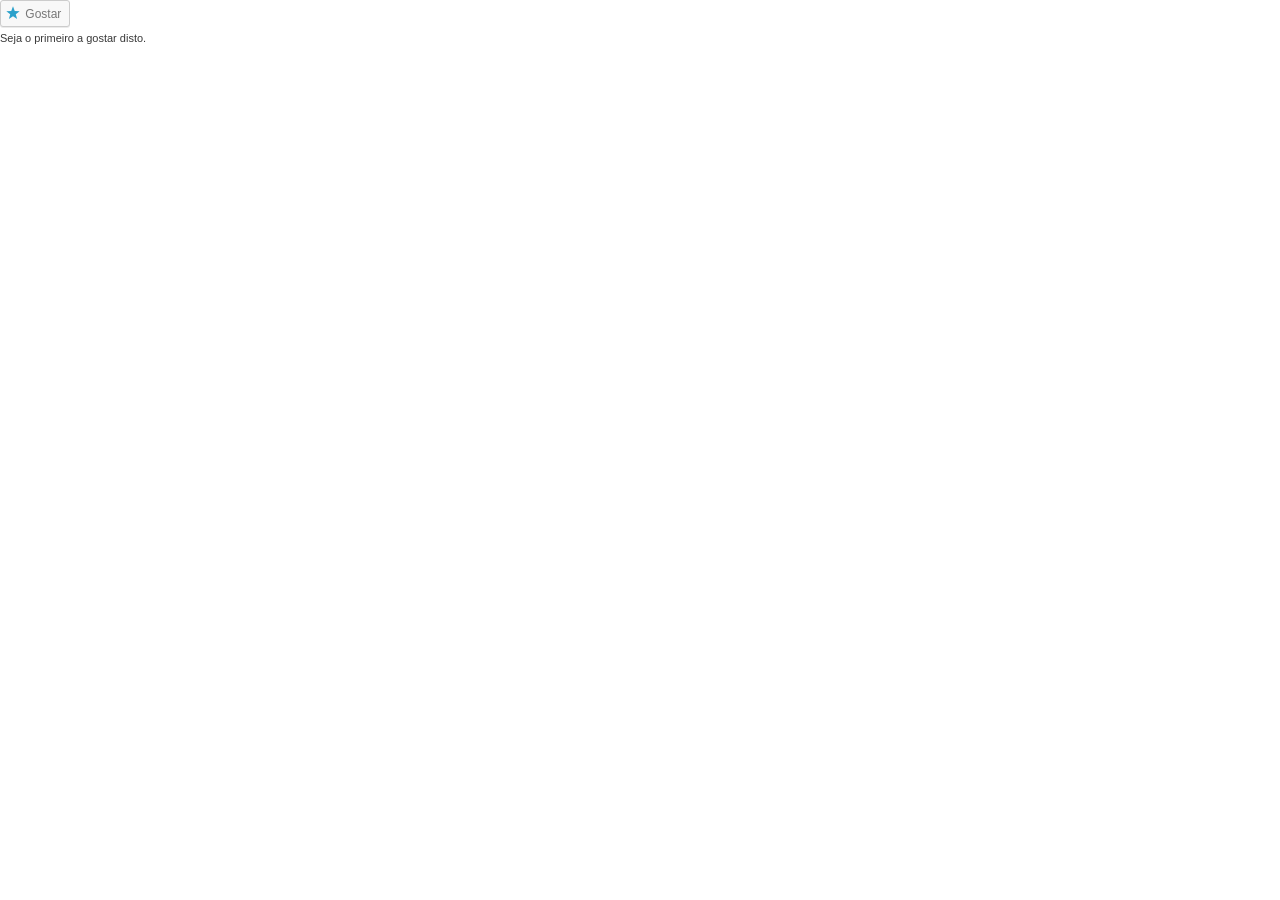
<file: EscolaWebApp/Imagem/cccxxxxxxxxcdffggfcamilavitoriaribeirodasilva_arquivos/index.html>
<!DOCTYPE html>
<html><head>
<meta http-equiv="content-type" content="text/html; charset=windows-1252">
<link rel="stylesheet" href="index_data/style.css">
</head>
<body style="color: rgb(57, 57, 57); font-family: &quot;Noto Serif&quot;, Georgia, serif; font-size: 16px; direction: ltr; font-weight: 400; font-style: normal; text-decoration: none;">
<div id="target">
	<div class="sd-content wpl-likebox">
		

		<div class="wpl-button like">
			<a href="#" title="Seja o primeiro a gostar disto." class="like sd-button" rel="nofollow">
				<span>Gostar</span>
			</a>
		</div>

		
		<div class="wpl-count sd-like-count"><span class="wpl-count-text">Seja o primeiro a gostar disto.</span></div>
	</div>
</div>

</body></html>
</file>
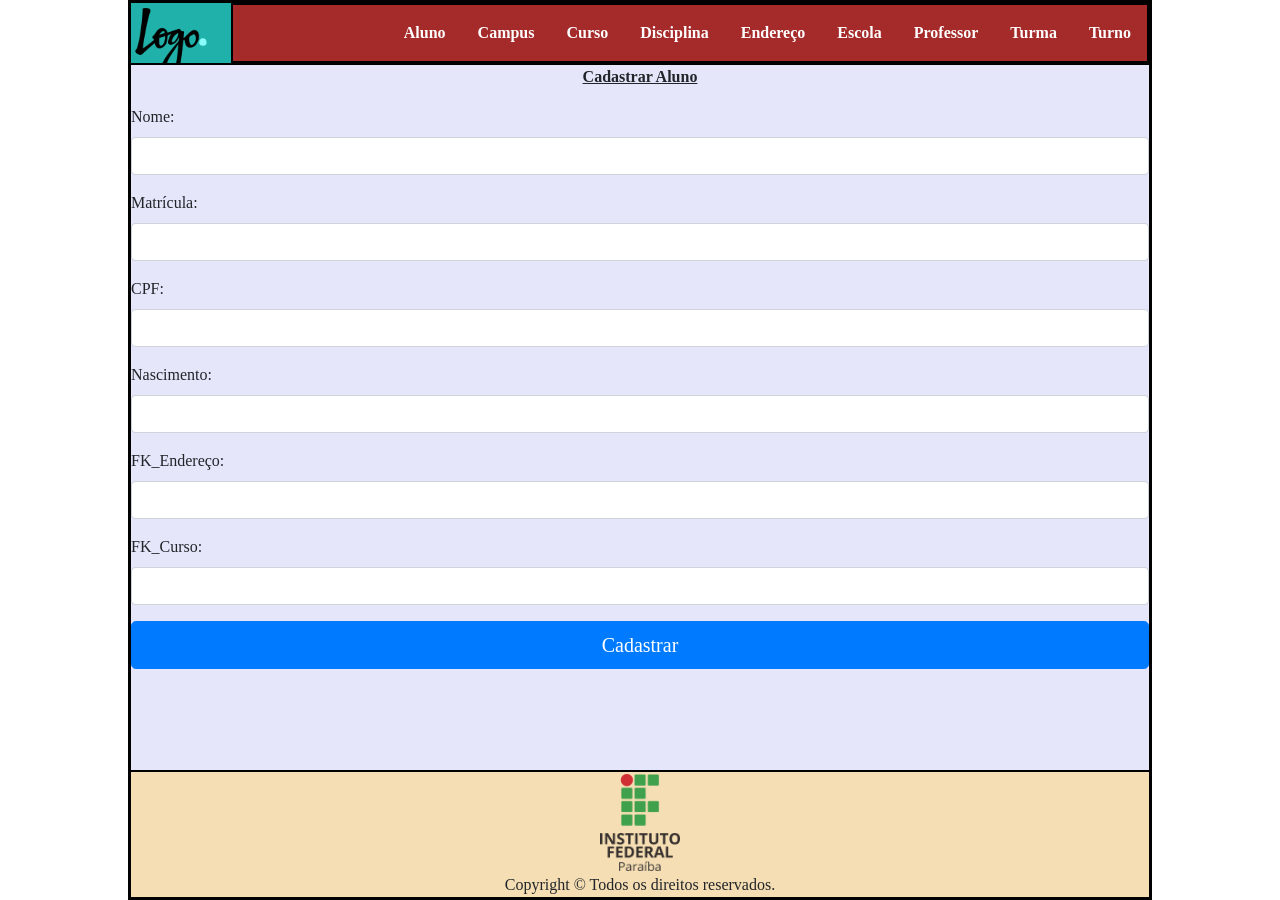
<file: EscolaWebApp/form_aluno.html>
<!DOCTYPE html>
<html>
  <head>
    <meta charset="utf-8">
    <title>Cadastrar Aluno</title>
    <link rel="stylesheet" type="text/css" href="CSS/index.css">
    <link rel="stylesheet" type="text/css" href="CSS/menu.css">
    <link rel="stylesheet" href="https://stackpath.bootstrapcdn.com/bootstrap/4.3.1/css/bootstrap.min.css" integrity="sha384-ggOyR0iXCbMQv3Xipma34MD+dH/1fQ784/j6cY/iJTQUOhcWr7x9JvoRxT2MZw1T" crossorigin="anonymous">
    <script src="https://code.jquery.com/jquery-3.3.1.slim.min.js" integrity="sha384-q8i/X+965DzO0rT7abK41JStQIAqVgRVzpbzo5smXKp4YfRvH+8abtTE1Pi6jizo" crossorigin="anonymous"></script>
    <script src="https://cdnjs.cloudflare.com/ajax/libs/popper.js/1.14.7/umd/popper.min.js" integrity="sha384-UO2eT0CpHqdSJQ6hJty5KVphtPhzWj9WO1clHTMGa3JDZwrnQq4sF86dIHNDz0W1" crossorigin="anonymous"></script>
    <script src="https://stackpath.bootstrapcdn.com/bootstrap/4.3.1/js/bootstrap.min.js" integrity="sha384-JjSmVgyd0p3pXB1rRibZUAYoIIy6OrQ6VrjIEaFf/nJGzIxFDsf4x0xIM+B07jRM" crossorigin="anonymous"></script>
  </head>
  <body>
    <div class="meu-container">
      <header>
        <!-- Logo -->
        <a href="index.html">
          <div id="logo">
              <img src="Imagem/logo.png" />
          </div>
        </a>
        <nav>
          <ul class="navigation">
            <li><a href="form_turno.html"><b>Turno</b></a></li>
            <li><a href="form_turma.html"><b>Turma</b></a></li>
            <li><a href="form_professor.html"><b>Professor</b></a></li>
            <li><a href="form_escola.html"><b>Escola</b></a></li>
            <li><a href="form_endereco.html"><b>Endereço</b></a></li>
            <li><a href="form_disciplina.html"><b>Disciplina</b></a></li>
            <li><a href="form_curso.html"><b>Curso</b></a></li>
            <li><a href="form_campus.html"><b>Campus</b></a></li>
            <li><a href="form_aluno.html"><b>Aluno</b></a></li>
          </ul>
        </nav>
      </header>
      <main>
        <p>
          <b> <u>Cadastrar Aluno</u> </b>
        </p>
        <form action="http://localhost:5000/form_aluno" method='POST'>
          <div class="form-group">
            <label for= 'Nome'> Nome:</label>
            <input type= 'text' name= 'Nome' class="form-control">
          </div>
          <div class="form-group">
            <label for= 'Matricula'> Matrícula:</label>
            <input type= 'text' name= 'Matricula' class="form-control">
          </div>
          <div class="form-group">
            <label for= 'CPF'> CPF: </label>
            <input type= 'text' name= 'CPF' class="form-control">
          </div>
          <div class="form-group">
            <label for= 'Nascimento'> Nascimento: </label>
            <input type= 'text' name= 'Nascimento' class="form-control">
          </div>
          <div class="form-group">
            <label for= 'fk_id_endereco'> FK_Endereço: </label>
            <input type= 'text' name= 'fk_id_endereco' class="form-control">
          </div>
          <div class="form-group">
            <label for= 'fk_id_curso'> FK_Curso: </label>
            <input type= 'text' name= 'fk_id_curso' class="form-control">
          </div>
          <input type= 'submit' name='cadastrar' value= 'Cadastrar' class="btn btn-primary btn-lg btn-block">
        </form>
      </main>
      <footer>
        <div id="ifpb">
            <img src="Imagem/ifpb.png" />
        </div>
        Copyright © Todos os direitos reservados.
      </footer>
    </div>
  </body>
</html>
</file>
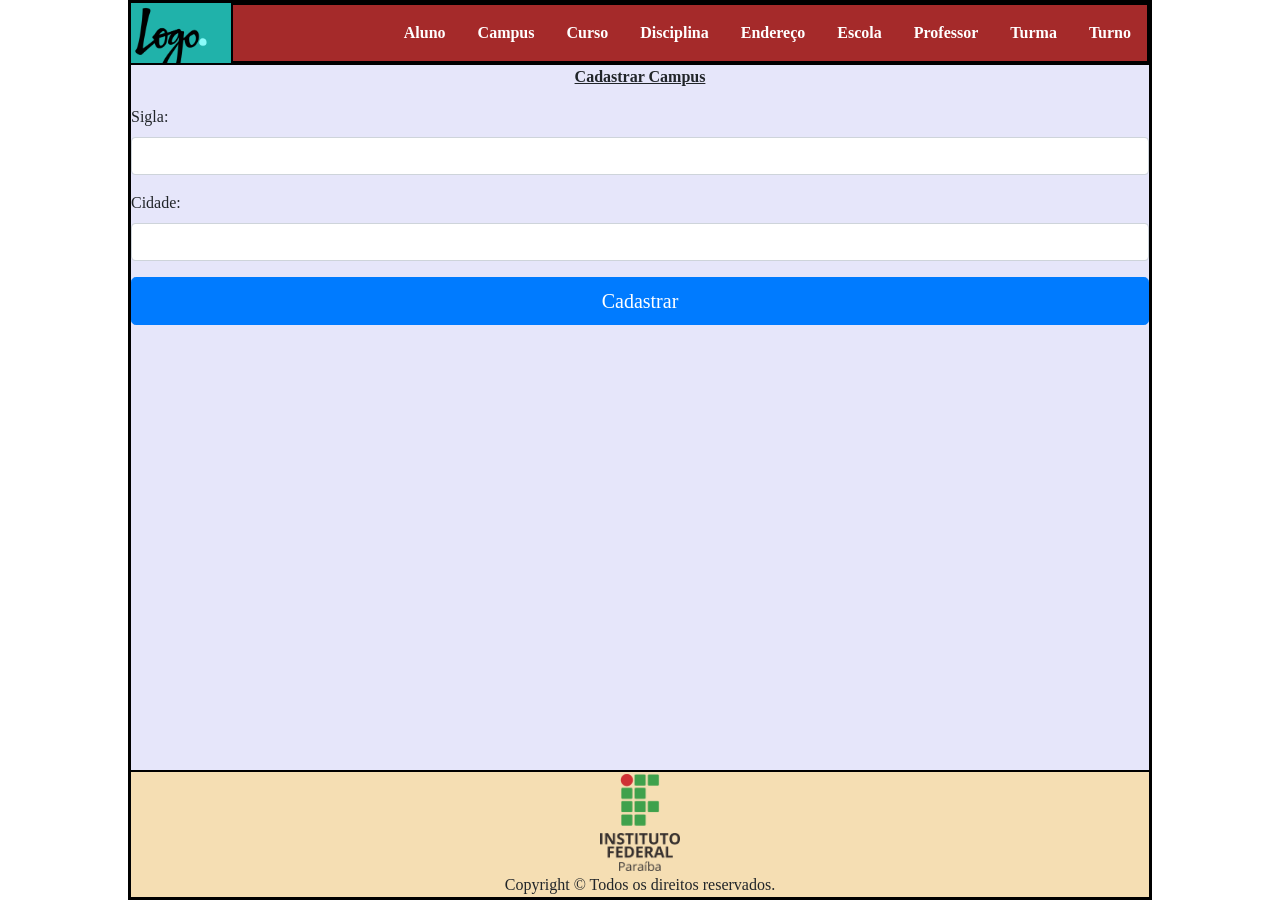
<file: EscolaWebApp/form_campus.html>
<!DOCTYPE html>
<html>
  <head>
    <meta charset="utf-8">
    <title>Cadastrar Campus</title>
    <link rel="stylesheet" type="text/css" href="CSS/index.css">
    <link rel="stylesheet" type="text/css" href="CSS/menu.css">
    <link rel="stylesheet" href="https://stackpath.bootstrapcdn.com/bootstrap/4.3.1/css/bootstrap.min.css" integrity="sha384-ggOyR0iXCbMQv3Xipma34MD+dH/1fQ784/j6cY/iJTQUOhcWr7x9JvoRxT2MZw1T" crossorigin="anonymous">
    <script src="https://code.jquery.com/jquery-3.3.1.slim.min.js" integrity="sha384-q8i/X+965DzO0rT7abK41JStQIAqVgRVzpbzo5smXKp4YfRvH+8abtTE1Pi6jizo" crossorigin="anonymous"></script>
    <script src="https://cdnjs.cloudflare.com/ajax/libs/popper.js/1.14.7/umd/popper.min.js" integrity="sha384-UO2eT0CpHqdSJQ6hJty5KVphtPhzWj9WO1clHTMGa3JDZwrnQq4sF86dIHNDz0W1" crossorigin="anonymous"></script>
    <script src="https://stackpath.bootstrapcdn.com/bootstrap/4.3.1/js/bootstrap.min.js" integrity="sha384-JjSmVgyd0p3pXB1rRibZUAYoIIy6OrQ6VrjIEaFf/nJGzIxFDsf4x0xIM+B07jRM" crossorigin="anonymous"></script>
  </head>
  <body>
    <div class="meu-container">
      <header>
        <!-- Logo -->
        <a href="index.html">
          <div id="logo">
              <img src="Imagem/logo.png" />
          </div>
        </a>
        <nav>
          <ul class="navigation">
            <li><a href="form_turno.html"><b>Turno</b></a></li>
            <li><a href="form_turma.html"><b>Turma</b></a></li>
            <li><a href="form_professor.html"><b>Professor</b></a></li>
            <li><a href="form_escola.html"><b>Escola</b></a></li>
            <li><a href="form_endereco.html"><b>Endereço</b></a></li>
            <li><a href="form_disciplina.html"><b>Disciplina</b></a></li>
            <li><a href="form_curso.html"><b>Curso</b></a></li>
            <li><a href="form_campus.html"><b>Campus</b></a></li>
            <li><a href="form_aluno.html"><b>Aluno</b></a></li>
          </ul>
        </nav>
      </header>
      <main>
        <p>
          <b> <u>Cadastrar Campus</u> </b>
        </p>
        <form action="http://localhost:5000/form_campus" method='POST'>
          <div class="form-group">
            <label for= 'Sigla'> Sigla:</label>
            <input type= 'text' name= 'Sigla' class="form-control">
          </div>
          <div class="form-group">
            <label for= 'Cidade'> Cidade:</label>
            <input type= 'text' name= 'Cidade' class="form-control">
          </div>
          <input type= 'submit' name='cadastrar' value= 'Cadastrar' class="btn btn-primary btn-lg btn-block">
        </form>
      </main>
      <footer>
        <div id="ifpb">
            <img src="Imagem/ifpb.png" />
        </div>
        Copyright © Todos os direitos reservados.
      </footer>
    </div>
  </body>
</html>
</file>
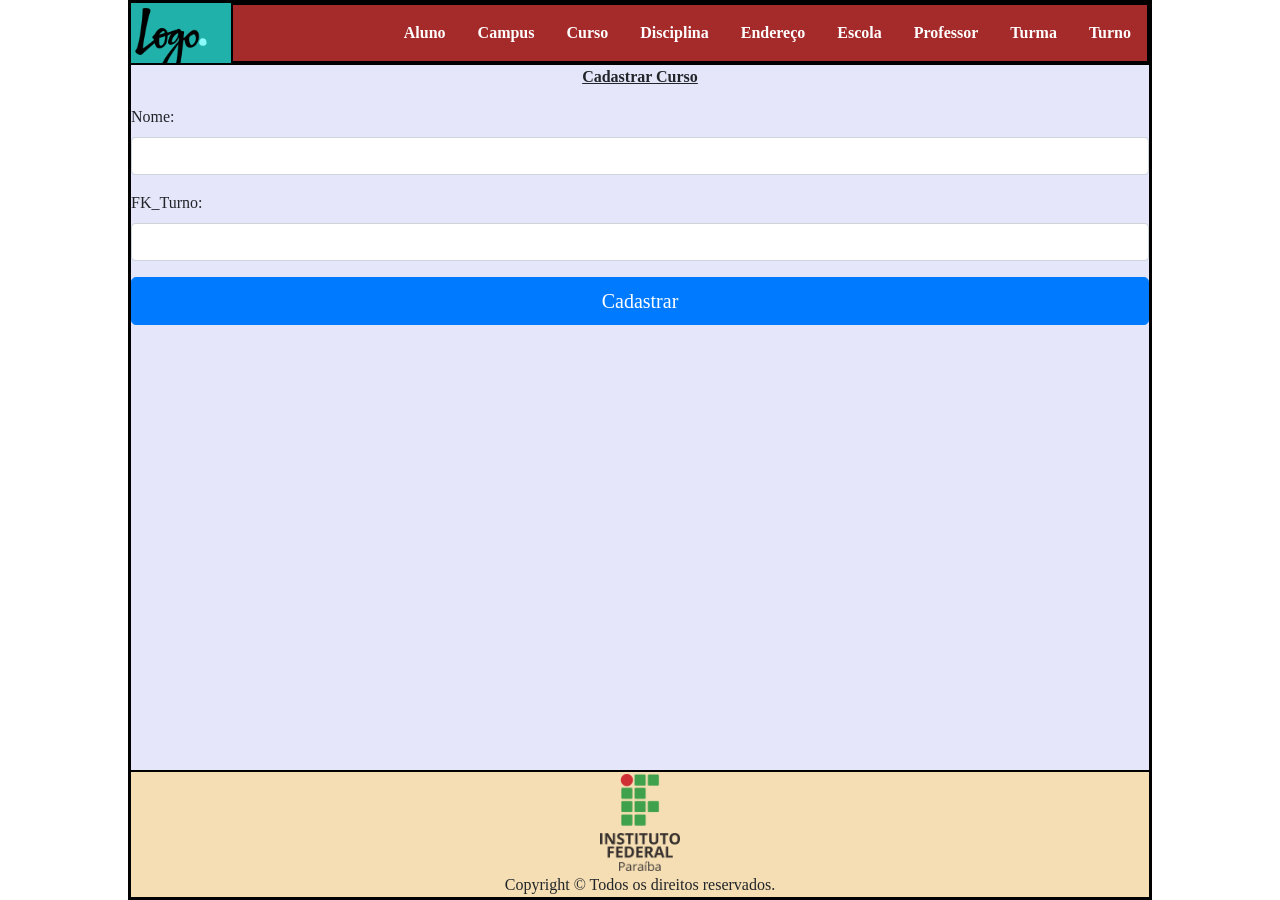
<file: EscolaWebApp/form_curso.html>
<!DOCTYPE html>
<html>
  <head>
    <meta charset="utf-8">
    <title>Cadastrar Curso</title>
    <link rel="stylesheet" type="text/css" href="CSS/index.css">
    <link rel="stylesheet" type="text/css" href="CSS/menu.css">
    <link rel="stylesheet" href="https://stackpath.bootstrapcdn.com/bootstrap/4.3.1/css/bootstrap.min.css" integrity="sha384-ggOyR0iXCbMQv3Xipma34MD+dH/1fQ784/j6cY/iJTQUOhcWr7x9JvoRxT2MZw1T" crossorigin="anonymous">
    <script src="https://code.jquery.com/jquery-3.3.1.slim.min.js" integrity="sha384-q8i/X+965DzO0rT7abK41JStQIAqVgRVzpbzo5smXKp4YfRvH+8abtTE1Pi6jizo" crossorigin="anonymous"></script>
    <script src="https://cdnjs.cloudflare.com/ajax/libs/popper.js/1.14.7/umd/popper.min.js" integrity="sha384-UO2eT0CpHqdSJQ6hJty5KVphtPhzWj9WO1clHTMGa3JDZwrnQq4sF86dIHNDz0W1" crossorigin="anonymous"></script>
    <script src="https://stackpath.bootstrapcdn.com/bootstrap/4.3.1/js/bootstrap.min.js" integrity="sha384-JjSmVgyd0p3pXB1rRibZUAYoIIy6OrQ6VrjIEaFf/nJGzIxFDsf4x0xIM+B07jRM" crossorigin="anonymous"></script>
  </head>
  <body>
    <div class="meu-container">
      <header>
        <!-- Logo -->
        <a href="index.html">
          <div id="logo">
              <img src="Imagem/logo.png" />
          </div>
        </a>
        <nav>
          <ul class="navigation">
            <li><a href="form_turno.html"><b>Turno</b></a></li>
            <li><a href="form_turma.html"><b>Turma</b></a></li>
            <li><a href="form_professor.html"><b>Professor</b></a></li>
            <li><a href="form_escola.html"><b>Escola</b></a></li>
            <li><a href="form_endereco.html"><b>Endereço</b></a></li>
            <li><a href="form_disciplina.html"><b>Disciplina</b></a></li>
            <li><a href="form_curso.html"><b>Curso</b></a></li>
            <li><a href="form_campus.html"><b>Campus</b></a></li>
            <li><a href="form_aluno.html"><b>Aluno</b></a></li>
          </ul>
        </nav>
      </header>
      <main>
        <p>
          <b> <u>Cadastrar Curso</u> </b>
        </p>
        <form action="http://localhost:5000/form_curso" method='POST'>
          <div class="form-group">
            <label for= 'Nome'> Nome:</label>
            <input type= 'text' name= 'Nome'class="form-control">
          </div>
          <div class="form-group">
            <label for= 'fk_id_turno'> FK_Turno:</label>
            <input type= 'text' name= 'fk_id_turno' class="form-control">
          </div>
          <input type= 'submit' name='cadastrar' value= 'Cadastrar' class="btn btn-primary btn-lg btn-block">
        </form>
      </main>
      <footer>
        <div id="ifpb">
            <img src="Imagem/ifpb.png" />
        </div>
        Copyright © Todos os direitos reservados.
      </footer>
    </div>
  </body>
</html>
</file>
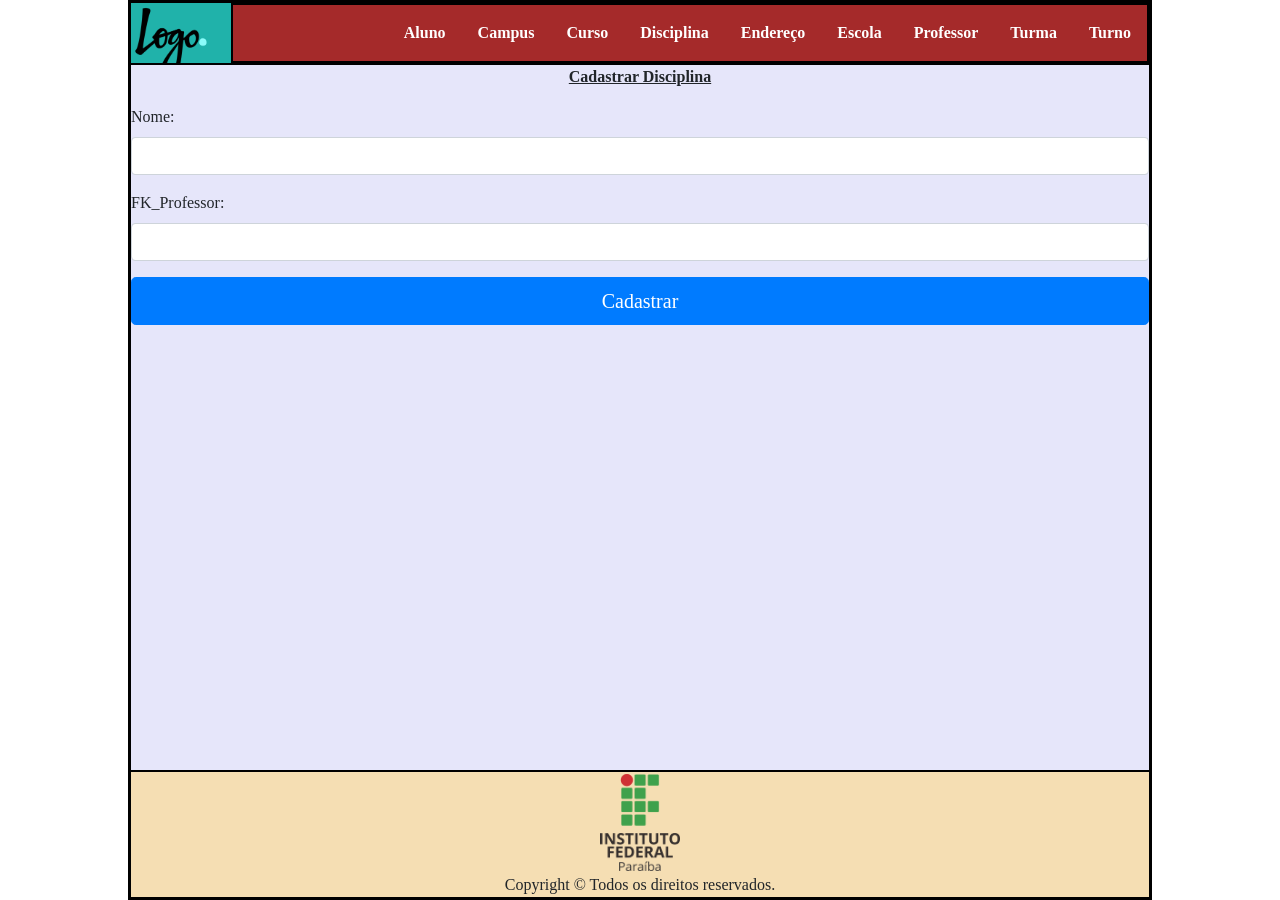
<file: EscolaWebApp/form_disciplina.html>
<!DOCTYPE html>
<html>
  <head>
    <meta charset="utf-8">
    <title>Cadastrar Disciplina</title>
    <link rel="stylesheet" type="text/css" href="CSS/index.css">
    <link rel="stylesheet" type="text/css" href="CSS/menu.css">
    <link rel="stylesheet" href="https://stackpath.bootstrapcdn.com/bootstrap/4.3.1/css/bootstrap.min.css" integrity="sha384-ggOyR0iXCbMQv3Xipma34MD+dH/1fQ784/j6cY/iJTQUOhcWr7x9JvoRxT2MZw1T" crossorigin="anonymous">
    <script src="https://code.jquery.com/jquery-3.3.1.slim.min.js" integrity="sha384-q8i/X+965DzO0rT7abK41JStQIAqVgRVzpbzo5smXKp4YfRvH+8abtTE1Pi6jizo" crossorigin="anonymous"></script>
    <script src="https://cdnjs.cloudflare.com/ajax/libs/popper.js/1.14.7/umd/popper.min.js" integrity="sha384-UO2eT0CpHqdSJQ6hJty5KVphtPhzWj9WO1clHTMGa3JDZwrnQq4sF86dIHNDz0W1" crossorigin="anonymous"></script>
    <script src="https://stackpath.bootstrapcdn.com/bootstrap/4.3.1/js/bootstrap.min.js" integrity="sha384-JjSmVgyd0p3pXB1rRibZUAYoIIy6OrQ6VrjIEaFf/nJGzIxFDsf4x0xIM+B07jRM" crossorigin="anonymous"></script>
  </head>
  <body>
    <div class="meu-container">
      <header>
        <!-- Logo -->
        <a href="index.html">
          <div id="logo">
              <img src="Imagem/logo.png" />
          </div>
        </a>
        <nav>
          <ul class="navigation">
            <li><a href="form_turno.html"><b>Turno</b></a></li>
            <li><a href="form_turma.html"><b>Turma</b></a></li>
            <li><a href="form_professor.html"><b>Professor</b></a></li>
            <li><a href="form_escola.html"><b>Escola</b></a></li>
            <li><a href="form_endereco.html"><b>Endereço</b></a></li>
            <li><a href="form_disciplina.html"><b>Disciplina</b></a></li>
            <li><a href="form_curso.html"><b>Curso</b></a></li>
            <li><a href="form_campus.html"><b>Campus</b></a></li>
            <li><a href="form_aluno.html"><b>Aluno</b></a></li>
          </ul>
        </nav>
      </header>
      <main>
        <p>
          <b> <u>Cadastrar Disciplina</u> </b>
        </p>
        <form action="http://localhost:5000/form_disciplina" method='POST'>
          <div class="form-group">
            <label for= 'Nome'> Nome:</label>
            <input type= 'text' name= 'Nome' class="form-control">
          </div>
          <div class="form-group">
            <label for= 'fk_id_professor'> FK_Professor:</label>
            <input type= 'text' name= 'fk_id_professor' class="form-control">
          </div>
          <input type= 'submit' name='cadastrar' value= 'Cadastrar'class="btn btn-primary btn-lg btn-block">
        </form>
      </main>
      <footer>
        <div id="ifpb">
            <img src="Imagem/ifpb.png" />
        </div>
        Copyright © Todos os direitos reservados.
      </footer>
    </div>
  </body>
</html>
</file>
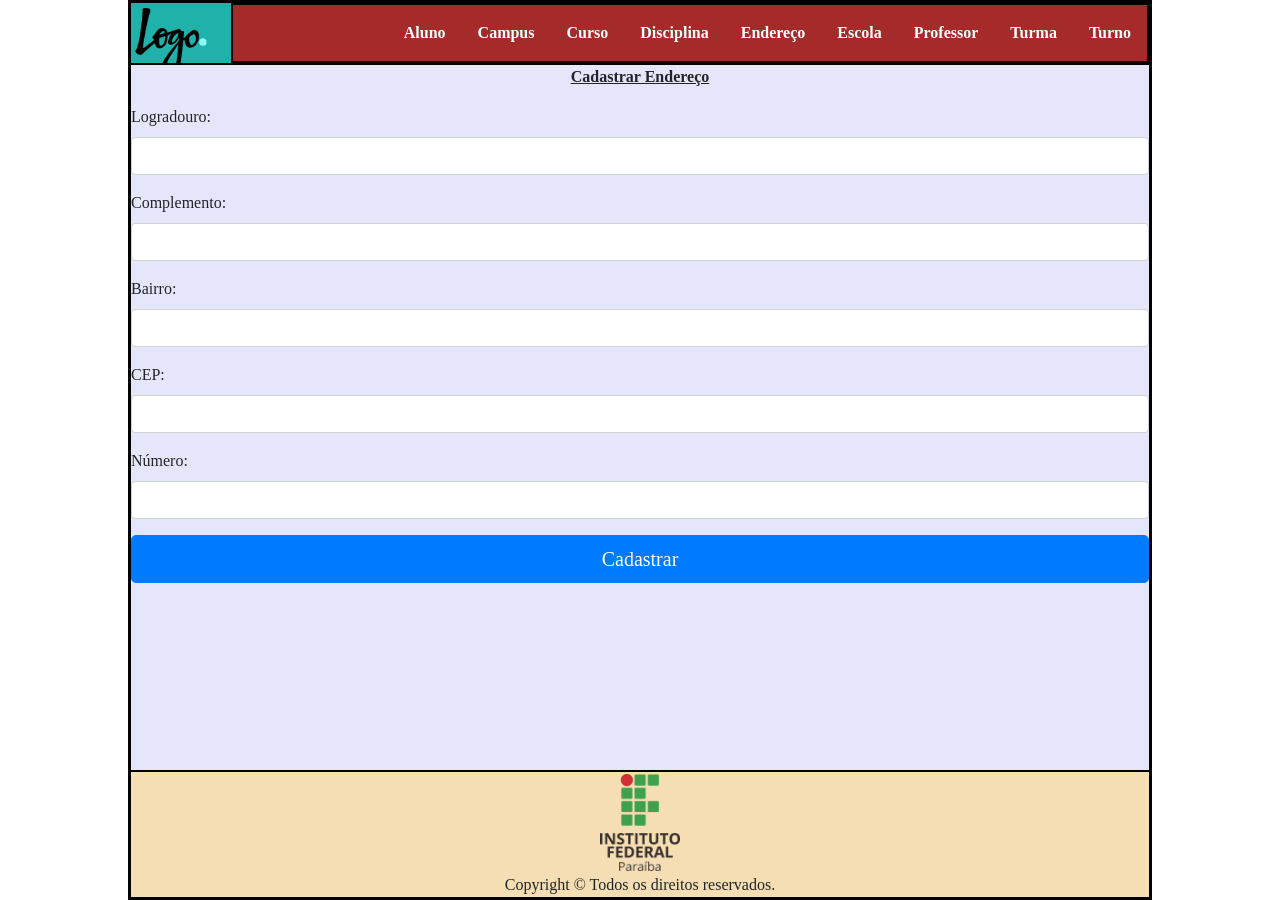
<file: EscolaWebApp/form_endereco.html>
<!DOCTYPE html>
<html>
  <head>
    <meta charset="utf-8">
    <title>Cadastrar Endereço</title>
    <link rel="stylesheet" type="text/css" href="CSS/index.css">
    <link rel="stylesheet" type="text/css" href="CSS/menu.css">
    <link rel="stylesheet" href="https://stackpath.bootstrapcdn.com/bootstrap/4.3.1/css/bootstrap.min.css" integrity="sha384-ggOyR0iXCbMQv3Xipma34MD+dH/1fQ784/j6cY/iJTQUOhcWr7x9JvoRxT2MZw1T" crossorigin="anonymous">
    <script src="https://code.jquery.com/jquery-3.3.1.slim.min.js" integrity="sha384-q8i/X+965DzO0rT7abK41JStQIAqVgRVzpbzo5smXKp4YfRvH+8abtTE1Pi6jizo" crossorigin="anonymous"></script>
    <script src="https://cdnjs.cloudflare.com/ajax/libs/popper.js/1.14.7/umd/popper.min.js" integrity="sha384-UO2eT0CpHqdSJQ6hJty5KVphtPhzWj9WO1clHTMGa3JDZwrnQq4sF86dIHNDz0W1" crossorigin="anonymous"></script>
    <script src="https://stackpath.bootstrapcdn.com/bootstrap/4.3.1/js/bootstrap.min.js" integrity="sha384-JjSmVgyd0p3pXB1rRibZUAYoIIy6OrQ6VrjIEaFf/nJGzIxFDsf4x0xIM+B07jRM" crossorigin="anonymous"></script>
  </head>
  <body>
    <div class="meu-container">
      <header>
        <!-- Logo -->
        <a href="index.html">
          <div id="logo">
              <img src="Imagem/logo.png" />
          </div>
        </a>
        <nav>
          <ul class="navigation">
            <li><a href="form_turno.html"><b>Turno</b></a></li>
            <li><a href="form_turma.html"><b>Turma</b></a></li>
            <li><a href="form_professor.html"><b>Professor</b></a></li>
            <li><a href="form_escola.html"><b>Escola</b></a></li>
            <li><a href="form_endereco.html"><b>Endereço</b></a></li>
            <li><a href="form_disciplina.html"><b>Disciplina</b></a></li>
            <li><a href="form_curso.html"><b>Curso</b></a></li>
            <li><a href="form_campus.html"><b>Campus</b></a></li>
            <li><a href="form_aluno.html"><b>Aluno</b></a></li>
          </ul>
        </nav>
      </header>
      <main>
        <p>
          <b> <u>Cadastrar Endereço</u> </b>
        </p>
        <form action="http://localhost:5000/form_endereco" method='POST'>
          <div class="form-group">
            <label for= 'Logradouro'> Logradouro:</label>
            <input type= 'text' name= 'Logradouro'class="form-control">
          </div>
          <div class="form-group">
            <label for= 'Complemento'> Complemento:</label>
            <input type= 'text' name= 'Complemento' class="form-control">
          </div>
          <div class="form-group">
            <label for= 'Bairro'> Bairro: </label>
            <input type= 'text' name= 'Bairro' class="form-control">
          </div>
          <div class="form-group">
            <label for= 'CEP'> CEP: </label>
            <input type= 'text' name= 'CEP' class="form-control">
          </div>
          <div class="form-group">
            <label for= 'Numero'> Número: </label>
            <input type= 'text' name= 'Numero' class="form-control">
          </div>
          <input type= 'submit' name='cadastrar' value= 'Cadastrar'class="btn btn-primary btn-lg btn-block">
        </form>
      </main>
      <footer>
        <div id="ifpb">
            <img src="Imagem/ifpb.png" />
        </div>
        Copyright © Todos os direitos reservados.
      </footer>
    </div>
  </body>
</html>
</file>
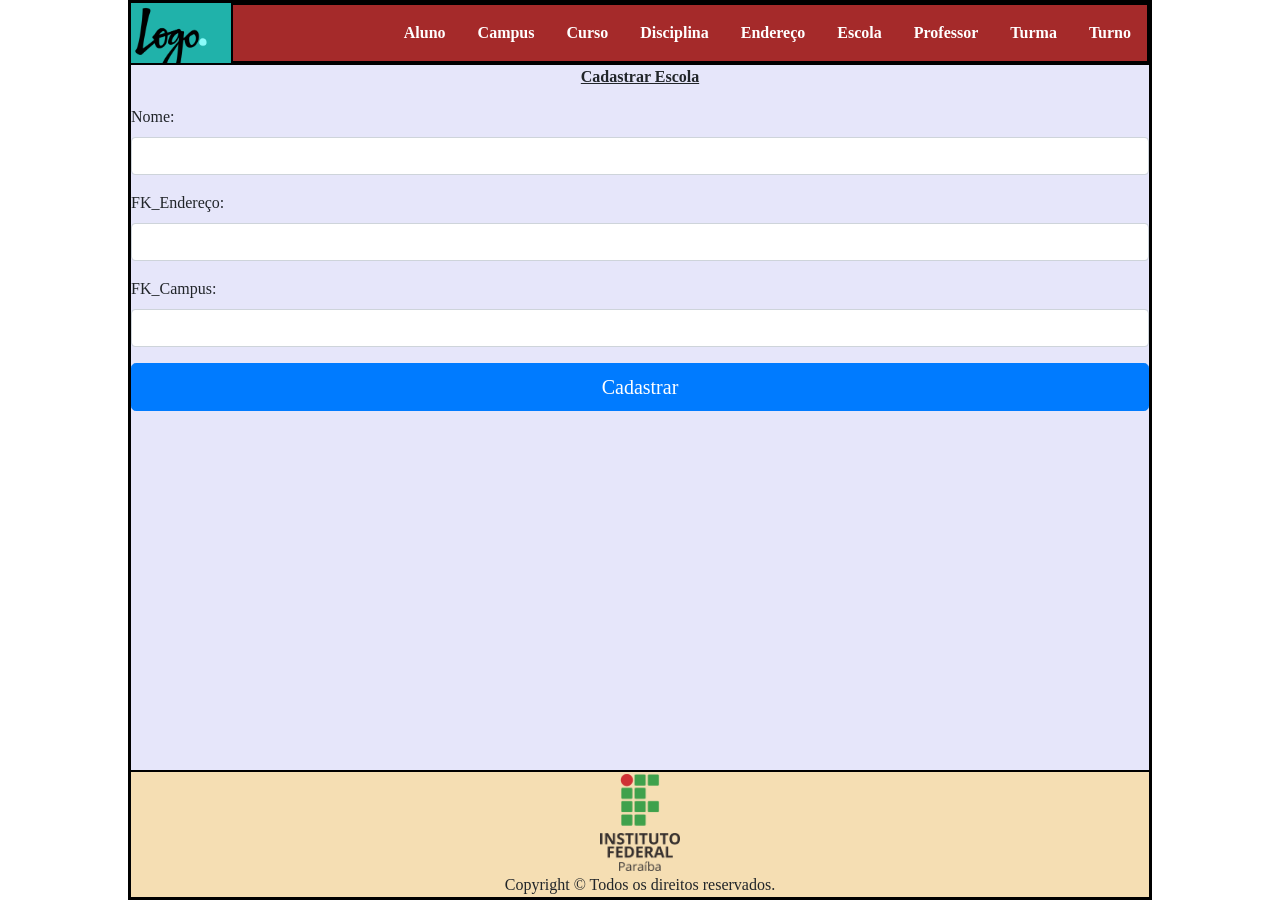
<file: EscolaWebApp/form_escola.html>
<!DOCTYPE html>
<html>
  <head>
    <meta charset="utf-8">
    <title>Cadastrar Escola</title>
    <link rel="stylesheet" type="text/css" href="CSS/index.css">
    <link rel="stylesheet" type="text/css" href="CSS/menu.css">
    <link rel="stylesheet" href="https://stackpath.bootstrapcdn.com/bootstrap/4.3.1/css/bootstrap.min.css" integrity="sha384-ggOyR0iXCbMQv3Xipma34MD+dH/1fQ784/j6cY/iJTQUOhcWr7x9JvoRxT2MZw1T" crossorigin="anonymous">
    <script src="https://code.jquery.com/jquery-3.3.1.slim.min.js" integrity="sha384-q8i/X+965DzO0rT7abK41JStQIAqVgRVzpbzo5smXKp4YfRvH+8abtTE1Pi6jizo" crossorigin="anonymous"></script>
    <script src="https://cdnjs.cloudflare.com/ajax/libs/popper.js/1.14.7/umd/popper.min.js" integrity="sha384-UO2eT0CpHqdSJQ6hJty5KVphtPhzWj9WO1clHTMGa3JDZwrnQq4sF86dIHNDz0W1" crossorigin="anonymous"></script>
    <script src="https://stackpath.bootstrapcdn.com/bootstrap/4.3.1/js/bootstrap.min.js" integrity="sha384-JjSmVgyd0p3pXB1rRibZUAYoIIy6OrQ6VrjIEaFf/nJGzIxFDsf4x0xIM+B07jRM" crossorigin="anonymous"></script>
  </head>
  <body>
    <div class="meu-container">
      <header>
        <!-- Logo -->
        <a href="index.html">
          <div id="logo">
              <img src="Imagem/logo.png" />
          </div>
        </a>
        <nav>
          <ul class="navigation">
            <li><a href="form_turno.html"><b>Turno</b></a></li>
            <li><a href="form_turma.html"><b>Turma</b></a></li>
            <li><a href="form_professor.html"><b>Professor</b></a></li>
            <li><a href="form_escola.html"><b>Escola</b></a></li>
            <li><a href="form_endereco.html"><b>Endereço</b></a></li>
            <li><a href="form_disciplina.html"><b>Disciplina</b></a></li>
            <li><a href="form_curso.html"><b>Curso</b></a></li>
            <li><a href="form_campus.html"><b>Campus</b></a></li>
            <li><a href="form_aluno.html"><b>Aluno</b></a></li>
          </ul>
        </nav>
      </header>
      <main>
        <p>
          <b> <u>Cadastrar Escola</u> </b>
        </p>
        <form action="http://localhost:5000/form_escola" method='POST'>
          <div class="form-group">
            <label for= 'Nome'> Nome:</label>
            <input type= 'text' name= 'Nome' class="form-control">
          </div>
          <div class="form-group">
            <label for= 'fk_id_endereco'> FK_Endereço:</label>
            <input type= 'text' name= 'fk_id_endereco' class="form-control">
          </div>
          <div class="form-group">
            <label for= 'fk_id_campus'> FK_Campus:</label>
            <input type= 'text' name= 'fk_id_campus' class="form-control">
          </div>
          <input type= 'submit' name='cadastrar' value= 'Cadastrar' class="btn btn-primary btn-lg btn-block">
        </form>
      </main>
      <footer>
        <div id="ifpb">
            <img src="Imagem/ifpb.png" />
        </div>
        Copyright © Todos os direitos reservados.
      </footer>
    </div>

  </body>
</html>
</file>
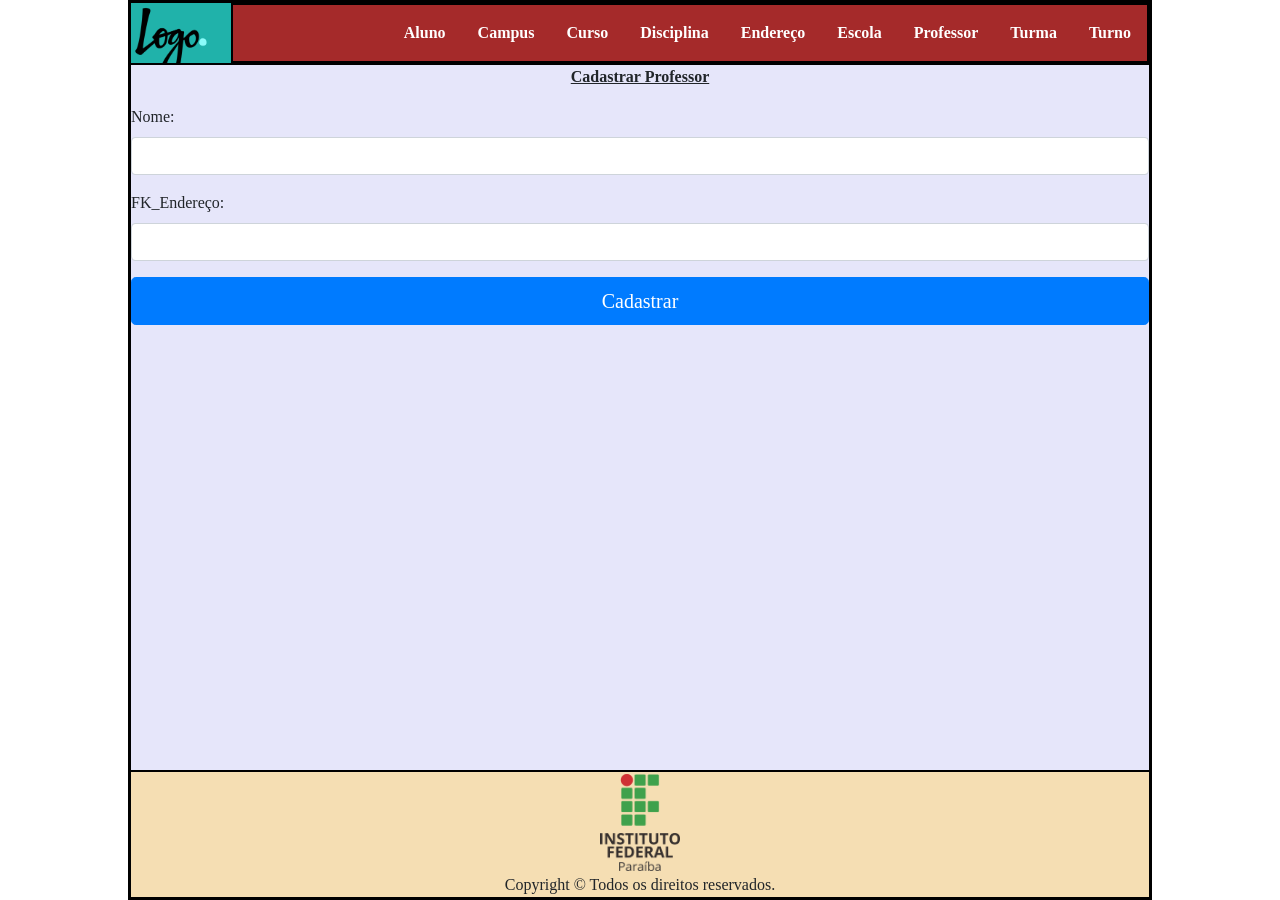
<file: EscolaWebApp/form_professor.html>
<!DOCTYPE html>
<html>
  <head>
    <meta charset="utf-8">
    <title>Cadastrar Professor</title>
    <link rel="stylesheet" type="text/css" href="CSS/index.css">
    <link rel="stylesheet" type="text/css" href="CSS/menu.css">
    <link rel="stylesheet" href="https://stackpath.bootstrapcdn.com/bootstrap/4.3.1/css/bootstrap.min.css" integrity="sha384-ggOyR0iXCbMQv3Xipma34MD+dH/1fQ784/j6cY/iJTQUOhcWr7x9JvoRxT2MZw1T" crossorigin="anonymous">
    <script src="https://code.jquery.com/jquery-3.3.1.slim.min.js" integrity="sha384-q8i/X+965DzO0rT7abK41JStQIAqVgRVzpbzo5smXKp4YfRvH+8abtTE1Pi6jizo" crossorigin="anonymous"></script>
    <script src="https://cdnjs.cloudflare.com/ajax/libs/popper.js/1.14.7/umd/popper.min.js" integrity="sha384-UO2eT0CpHqdSJQ6hJty5KVphtPhzWj9WO1clHTMGa3JDZwrnQq4sF86dIHNDz0W1" crossorigin="anonymous"></script>
    <script src="https://stackpath.bootstrapcdn.com/bootstrap/4.3.1/js/bootstrap.min.js" integrity="sha384-JjSmVgyd0p3pXB1rRibZUAYoIIy6OrQ6VrjIEaFf/nJGzIxFDsf4x0xIM+B07jRM" crossorigin="anonymous"></script>
  </head>
  <body>
    <div class="meu-container">
      <header>
        <!-- Logo -->
        <a href="index.html">
          <div id="logo">
              <img src="Imagem/logo.png" />
          </div>
        </a>
        <nav>
          <ul class="navigation">
            <li><a href="form_turno.html"><b>Turno</b></a></li>
            <li><a href="form_turma.html"><b>Turma</b></a></li>
            <li><a href="form_professor.html"><b>Professor</b></a></li>
            <li><a href="form_escola.html"><b>Escola</b></a></li>
            <li><a href="form_endereco.html"><b>Endereço</b></a></li>
            <li><a href="form_disciplina.html"><b>Disciplina</b></a></li>
            <li><a href="form_curso.html"><b>Curso</b></a></li>
            <li><a href="form_campus.html"><b>Campus</b></a></li>
            <li><a href="form_aluno.html"><b>Aluno</b></a></li>
          </ul>
        </nav>
      </header>
      <main>
        <p>
          <b> <u>Cadastrar Professor</u> </b>
        </p>
        <form action="http://localhost:5000/form_professor" method='POST'>
          <div class="form-group">
            <label for= 'Nome'> Nome:</label>
            <input type= 'text' name= 'Nome' class="form-control">
          </div>
          <div class="form-group">
            <label for= 'fk_id_endereco'> FK_Endereço:</label>
            <input type= 'text' name= 'fk_id_endereco' class="form-control">
          </div>
          <input type= 'submit' name='cadastrar' value= 'Cadastrar' class="btn btn-primary btn-lg btn-block">
        </form>
      </main>
      <footer>
        <div id="ifpb">
            <img src="Imagem/ifpb.png" />
        </div>
        Copyright © Todos os direitos reservados.
      </footer>
    </div>
  </body>
</html>
</file>
<file: EscolaWebApp/Imagem/cccxxxxxxxxcdffggfcamilavitoriaribeirodasilva_arquivos/index_data/style.css>
html{overflow:hidden;}body{margin:0;height:26px;}.wpl-likebox, .wpl-follow a, .wpl-count a{font-size:11px !important;font-family:"Open Sans", sans-serif !important;}.wpl-button{min-width:73px;}.wpl-button a{text-decoration:none;display:inline-block;margin:0 5px 3px 0;font-size:12px;font-family:"Open Sans", sans-serif;border-radius:3px;color:#777;background:#f8f8f8;border:1px solid #cccccc;box-shadow:0 1px 0 rgba(0,0,0,.08);text-shadow:none;line-height:23px;padding:1px 8px 0px 5px;}.wpl-button a:hover{color:#555;background:#fafafa;border:1px solid #999999;}.wpl-button a:active{box-shadow:inset 0 1px 0 rgba(0,0,0,.16);}.wpl-button a:before{display:inline-block;position:relative;width:16px;height:16px;text-align:center;top:3px;margin-left:-1px;margin-right:1px;content:'';background-size:16px 16px;}.wpl-button.like a:before{background-image:url("data:image/svg+xml,%3Csvg xmlns='http://www.w3.org/2000/svg' viewBox='0 0 24 24'%3E%3Crect x='0' fill='none' width='24' height='24'/%3E%3Cg%3E%3Cpath fill='%232ba1cb' d='M12 2l2.582 6.953L22 9.257l-5.822 4.602L18.18 21 12 16.89 5.82 21l2.002-7.14L2 9.256l7.418-.304'/%3E%3C/g%3E%3C/svg%3E");}.wpl-button.liked a:before{background-image:url("data:image/svg+xml,%3Csvg xmlns='http://www.w3.org/2000/svg' viewBox='0 0 24 24'%3E%3Crect x='0' fill='none' width='24' height='24'/%3E%3Cg%3E%3Cpath fill='white' d='M12 2l2.582 6.953L22 9.257l-5.822 4.602L18.18 21 12 16.89 5.82 21l2.002-7.14L2 9.256l7.418-.304'/%3E%3C/g%3E%3C/svg%3E");}.wpl-button.reblog a:before{background-image:url("data:image/svg+xml,%3Csvg xmlns='http://www.w3.org/2000/svg' viewBox='0 0 24 24'%3E%3Crect x='0' fill='none' width='24' height='24'/%3E%3Cg%3E%3Cpath fill='%232ba1cb' d='M22.086 9.914L20 7.828V18c0 1.105-.895 2-2 2h-7v-2h7V7.828l-2.086 2.086L14.5 8.5 19 4l4.5 4.5-1.414 1.414zM6 16.172V6h7V4H6c-1.105 0-2 .895-2 2v10.172l-2.086-2.086L.5 15.5 5 20l4.5-4.5-1.414-1.414L6 16.172z'/%3E%3C/g%3E%3C/svg%3E");}.rtl .wpl-button.like a:before,
.rtl .wpl-button.liked a:before{margin-left:1px;margin-right:-1px;}.wpl-button.liked a{background:#2ba1cb;color:#fff;box-shadow:inset 0 1px 0 rgba(0,0,0,.08);border-color:#198fbb;}.wpl-button.liked a:before{color:#fff;}.wpl-count{clear:both;}.wpl-count-text{line-height:1.6;}.wpl-button{float:left;}.rtl .wpl-button{float:right;}.wpl-avatars{margin:0;padding:0;list-style:none;overflow:hidden;height:26px;}.wpl-avatars li{margin:0;display:inline;}.wpl-avatars li a{display:block;float:left;margin:0 5px 3px 0;border:none;}.rtl .wpl-avatars li a{float:right;margin:0 0 3px 5px;}.wpl-avatars li a img{width:26px;height:26px;padding:0 !important;border:none;}span.wpl-follow, span.wpl-comment{margin-left:5px;}a.comment-like-link:before{color:#2EA2CC;width:16px;height:16px;content:'';display:inline-block;position:relative;top:3px;padding-right:5px;background-repeat:no-repeat;background-size:16px 16px;background-image:url("data:image/svg+xml,%3Csvg xmlns='http://www.w3.org/2000/svg' viewBox='0 0 24 24'%3E%3Crect x='0' fill='none' width='24' height='24'/%3E%3Cg%3E%3Cpath fill='%232EA2CC' d='M12 2l2.582 6.953L22 9.257l-5.822 4.602L18.18 21 12 16.89 5.82 21l2.002-7.14L2 9.256l7.418-.304'/%3E%3C/g%3E%3C/svg%3E");}a.comment-like-link:hover:before,
a.comment-liked:before,
div.comment-liked a.comment-like-link:before{background-image:url("data:image/svg+xml,%3Csvg xmlns='http://www.w3.org/2000/svg' viewBox='0 0 24 24'%3E%3Crect x='0' fill='none' width='24' height='24'/%3E%3Cg%3E%3Cpath fill='%23f1831e' d='M12 2l2.582 6.953L22 9.257l-5.822 4.602L18.18 21 12 16.89 5.82 21l2.002-7.14L2 9.256l7.418-.304'/%3E%3C/g%3E%3C/svg%3E");}a.comment-liked:hover:before,
div.comment-liked a.comment-like-link:hover:before{background-image:url("data:image/svg+xml,%3Csvg xmlns='http://www.w3.org/2000/svg' viewBox='0 0 24 24'%3E%3Crect x='0' fill='none' width='24' height='24'/%3E%3Cg%3E%3Cpath fill='%23ff9a00' d='M12 2l2.582 6.953L22 9.257l-5.822 4.602L18.18 21 12 16.89 5.82 21l2.002-7.14L2 9.256l7.418-.304'/%3E%3C/g%3E%3C/svg%3E");}a.comment-like-link{color:#222;font-size:12px;opacity:.8;text-decoration:none;}a.comment-like-link.loading:before{transition:opacity 2s;opacity:0;}
</file>
<file: EscolaWebApp/CSS/index.css>
* {
  margin: 0;
  padding: 0;
  font-family: serif;
}

.meu-container{
  margin: 0 auto;
  padding: 0;
  border: 2px solid black;
  width: 80%;
  min-height: 100vh;

  /* Flex */
  display: flex;
  flex-direction: column;
}

header {
  background-color: #20B2AA;
  border: 1px solid black;
  text-align: center;
}

main {
  background-color: #E6E6FA;
  border: 1px solid black;
  flex-grow: 1;
}

footer {
  background-color: #F5DEB3;
  border: 1px solid black;
  text-align: center;
}

#logo{
    float: left;
    padding: none;
    margin: none;
    height: 60px;
    width: 100px;
}

#logo img{
    width: 80px;
    float: left;
    padding: 2px 0px;
}

#ifpb img{
    width: 80px;
    float: center;
    padding: 2px 0px;
}

.wrapper {
  padding: 0;
}
p{
    text-align: center;
}
</file>
<file: EscolaWebApp/CSS/menu.css>
.navigation {
  list-style: none;
  margin: 0;
  background: Brown;
  border: 2px solid black;
  display: flex;
  flex-direction: row-reverse;
}

.navigation a {
  text-decoration: none;
  display: block;
  padding: 1em;
  color: White;
}

.navigation a:hover {
  background: rgba(70, 130, 180, .5);
}
</file>
